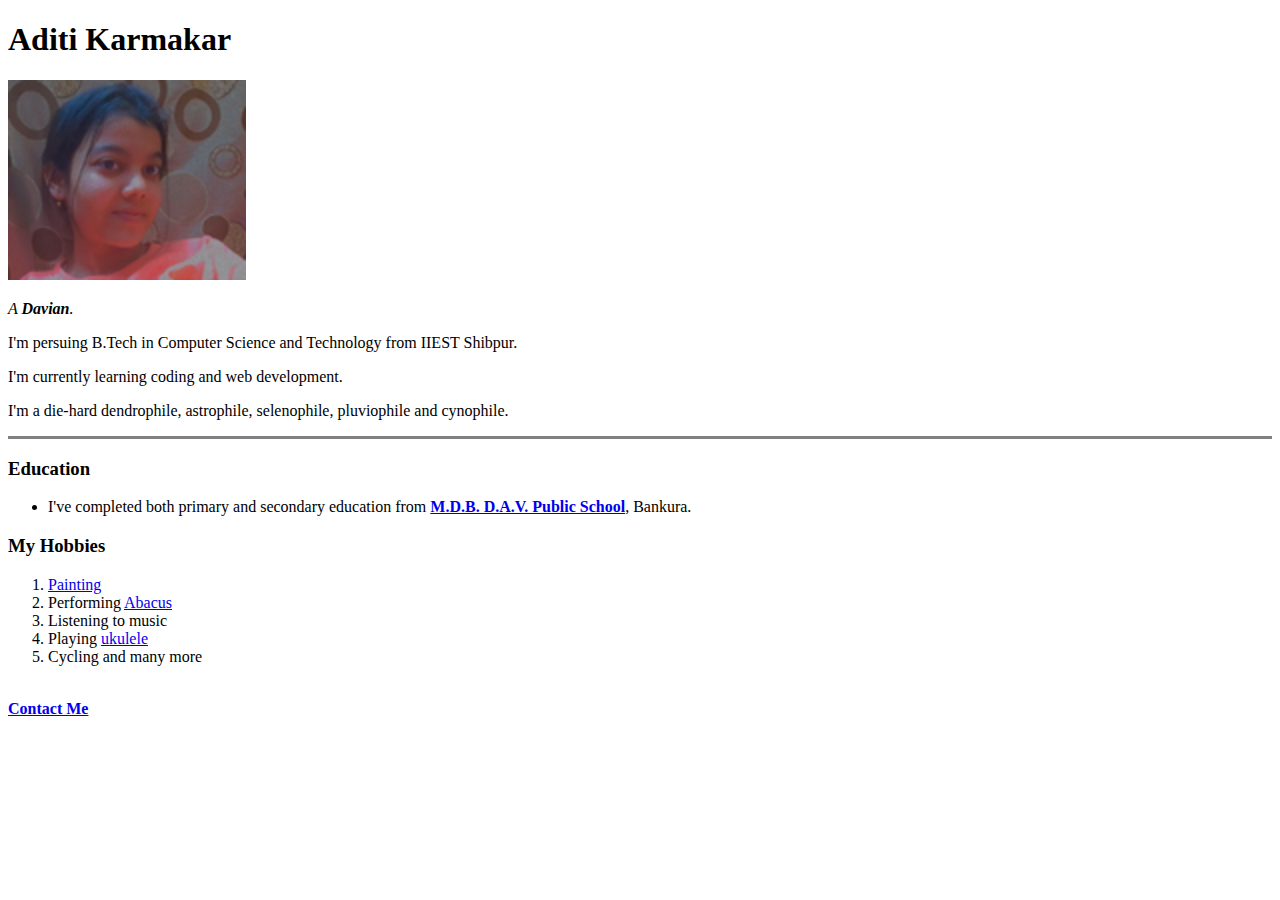
<file: index.html>
<!DOCTYPE html>
<html lang="en" dir="ltr">

<head>
  <meta charset="utf-8">
  <title>Aditi's Personal Site</title>
</head>

<body>
  <h1>Aditi Karmakar</h1>
  <img src="Images/Aditi.png.png" alt="Aditi's Profile Picture">
  <p><em>A <strong>Davian</strong>.</em></p>
  <p>I'm persuing B.Tech in Computer Science and Technology from IIEST Shibpur.</p>
  <p>I'm currently learning coding and web development.</p>
  <p>I'm a die-hard dendrophile, astrophile, selenophile, pluviophile and cynophile.</p>
  <hr size="3" noshade />
  <h3>Education</h3>
  <ul>
    <li>I've completed both primary and secondary education from <strong><a href="http://mdbdavbankura.com/">M.D.B. D.A.V. Public School</a></strong>, Bankura.</li>
  </ul>
  <h3>My Hobbies</h3>
  <ol>
    <li><a href="Painting.html">Painting</a></li>
    <li>Performing <a href="https://en.wikipedia.org/wiki/Abacus">Abacus</a></li>
    <li>Listening to music</li>
    <li>Playing <a href="https://en.wikipedia.org/wiki/Ukulele">ukulele</a></li>
    <li>Cycling and many more</li>
  </ol>
  <br>
  <strong><a href="Links.html">Contact Me</a></strong>
</body>

</html>
</file>
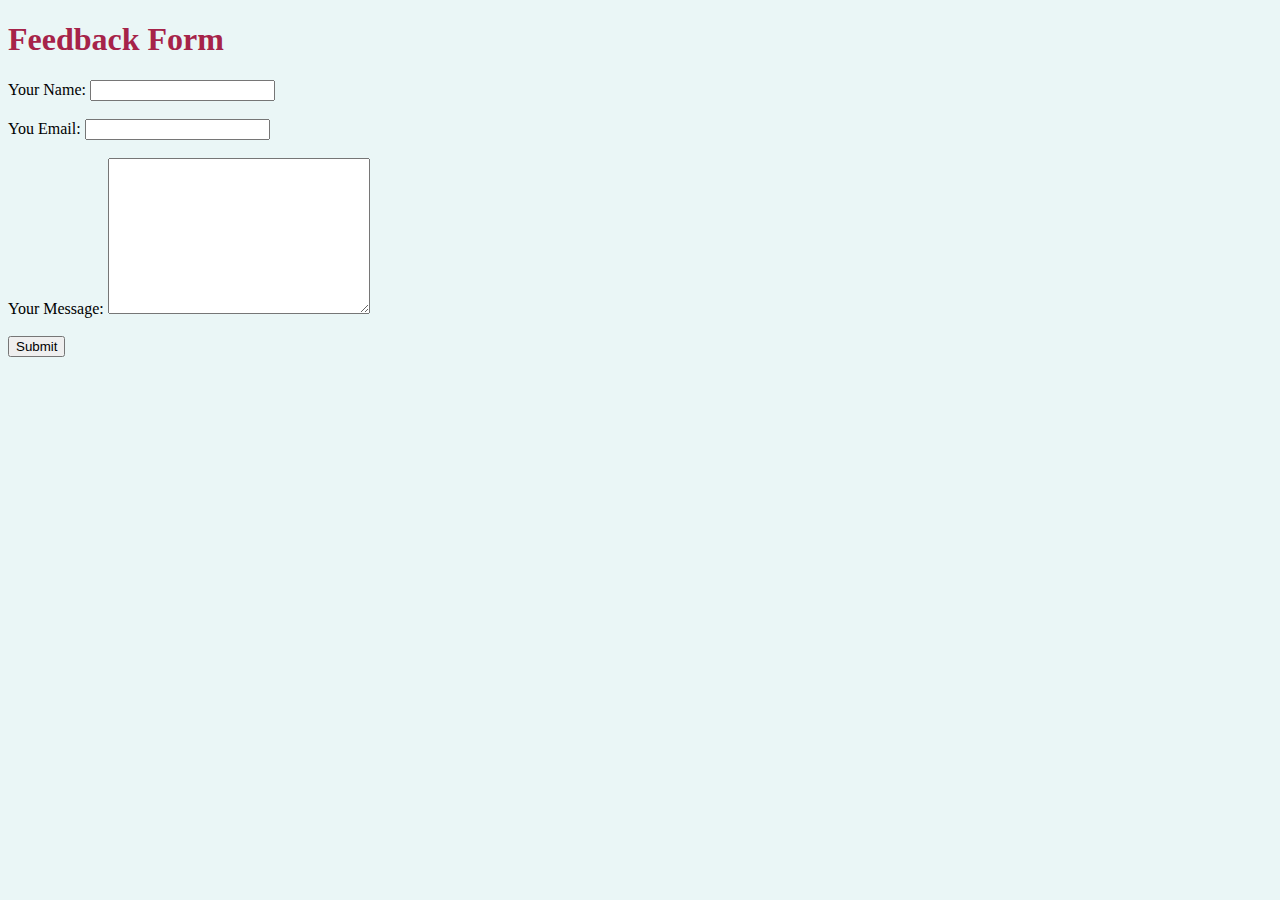
<file: Feedback.html>
<!DOCTYPE html>
<html lang="en" dir="ltr">
  <head>
    <meta charset="utf-8">
    <title>Feedback Form</title>
    <link rel="stylesheet" href="css/styles.css">
  </head>
  <h1>Feedback Form</h1>
  <body>
    <form action="mailto:aditikarmakar16@gmail.com" method="post" enctype="text/plain">
    </form>
      <label>Your Name:</label>
      <input type="text" name="Your Name" value="">
      <br>
      <br>
      <label>You Email:</label>
      <input type="email" name="Your Email" value="">
      <br>
      <br>
      <label>Your Message:</label>
      <textarea name="Your Message" rows="10" cols="30"></textarea>
      <br>
      <br>
      <input type="submit" name="">
      </form>
  </body>
</html>
</file>
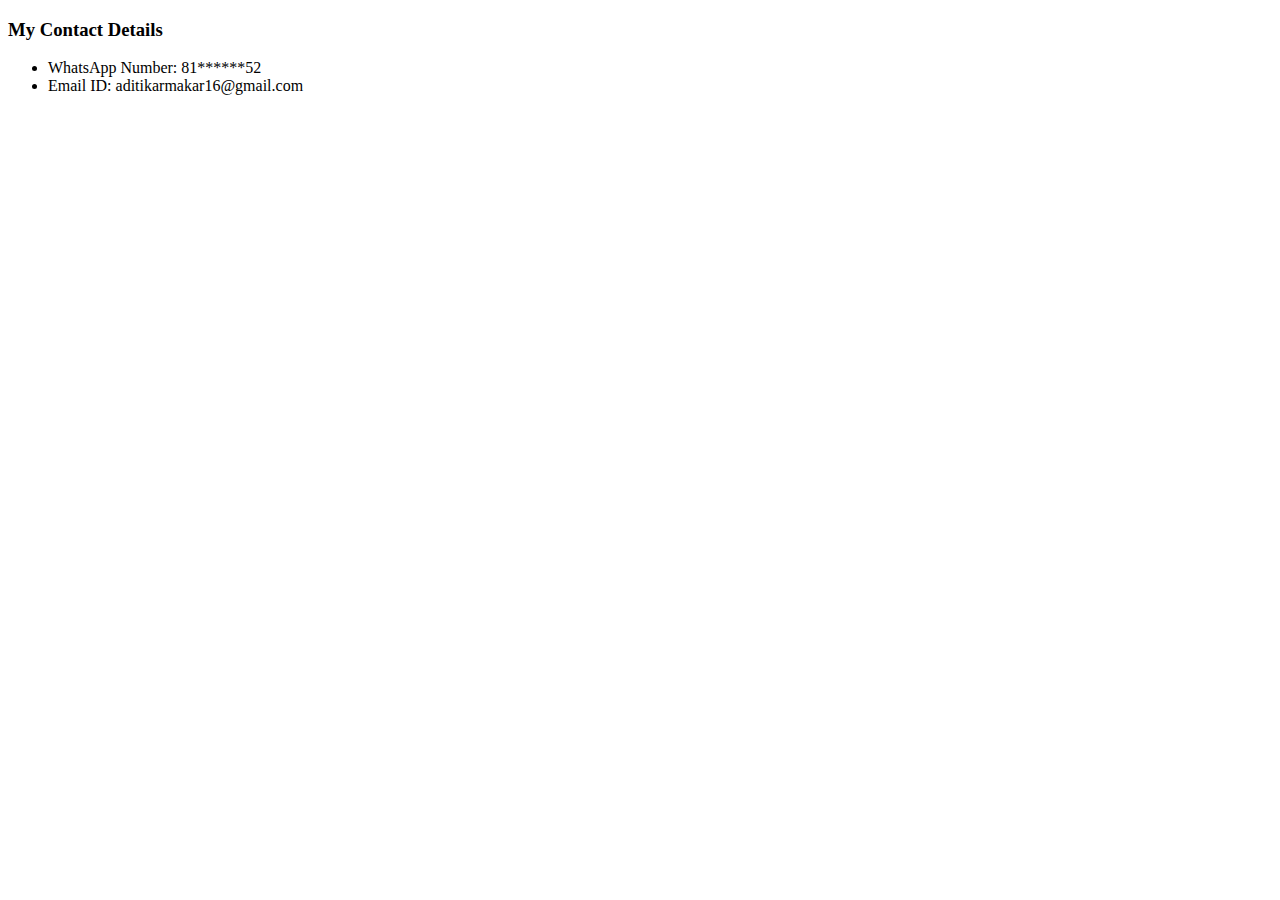
<file: Links.html>
<!DOCTYPE html>
<html lang="en" dir="ltr">
  <head>
    <meta charset="utf-8">
    <title>Contact Me</title>
  </head>
  <body>
    <h3>My Contact Details</h3>
    <ul>
      <li>WhatsApp Number: 81******52</li>
      <li>Email ID: aditikarmakar16@gmail.com</li>
    </ul>
  </body>
</html>
</file>
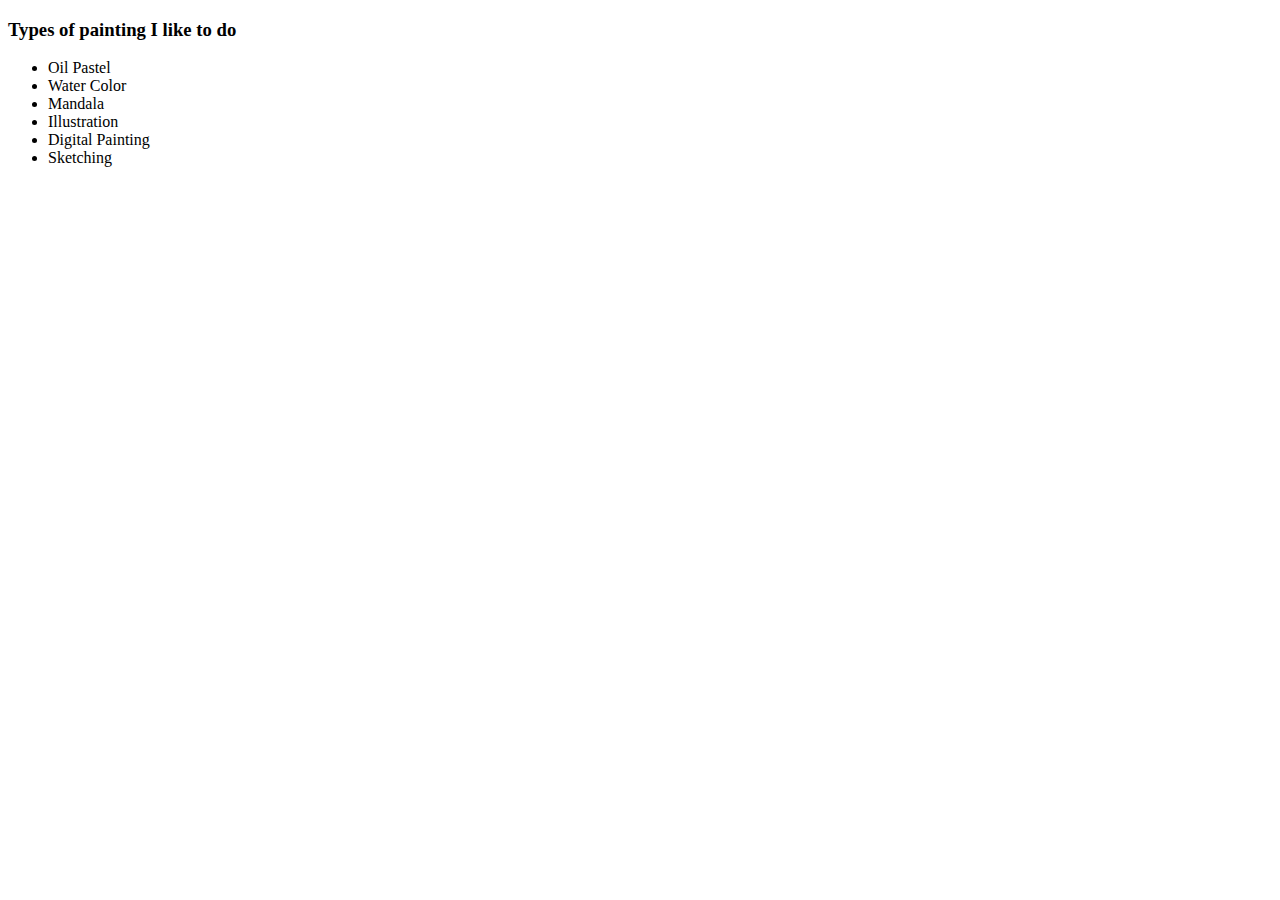
<file: Painting.html>
<!DOCTYPE html>
<html lang="en" dir="ltr">
  <head>
    <meta charset="utf-8">
    <title></title>
  </head>
  <body>
    <h3>Types of painting I like to do</h3>
    <ul>
      <li>Oil Pastel</li>
      <li>Water Color</li>
      <li>Mandala</li>
      <li>Illustration</li>
      <li>Digital Painting</li>
      <li>Sketching</li>
    </ul>
  </body>
</html>
</file>
<file: css/styles.css>
body {
  background-color: #EAF6F6;
}

h1 {
  color: #A62349;
}

h3 {
  color: #E94560;
}

hr {
  background-color: #EAF6F6;
  border-style: none;
  border-top-style: dotted;
  border-color: grey;
  border-width: 5px;
  width: 5%;
}

img {
  border-radius: 100%
}
</file>
